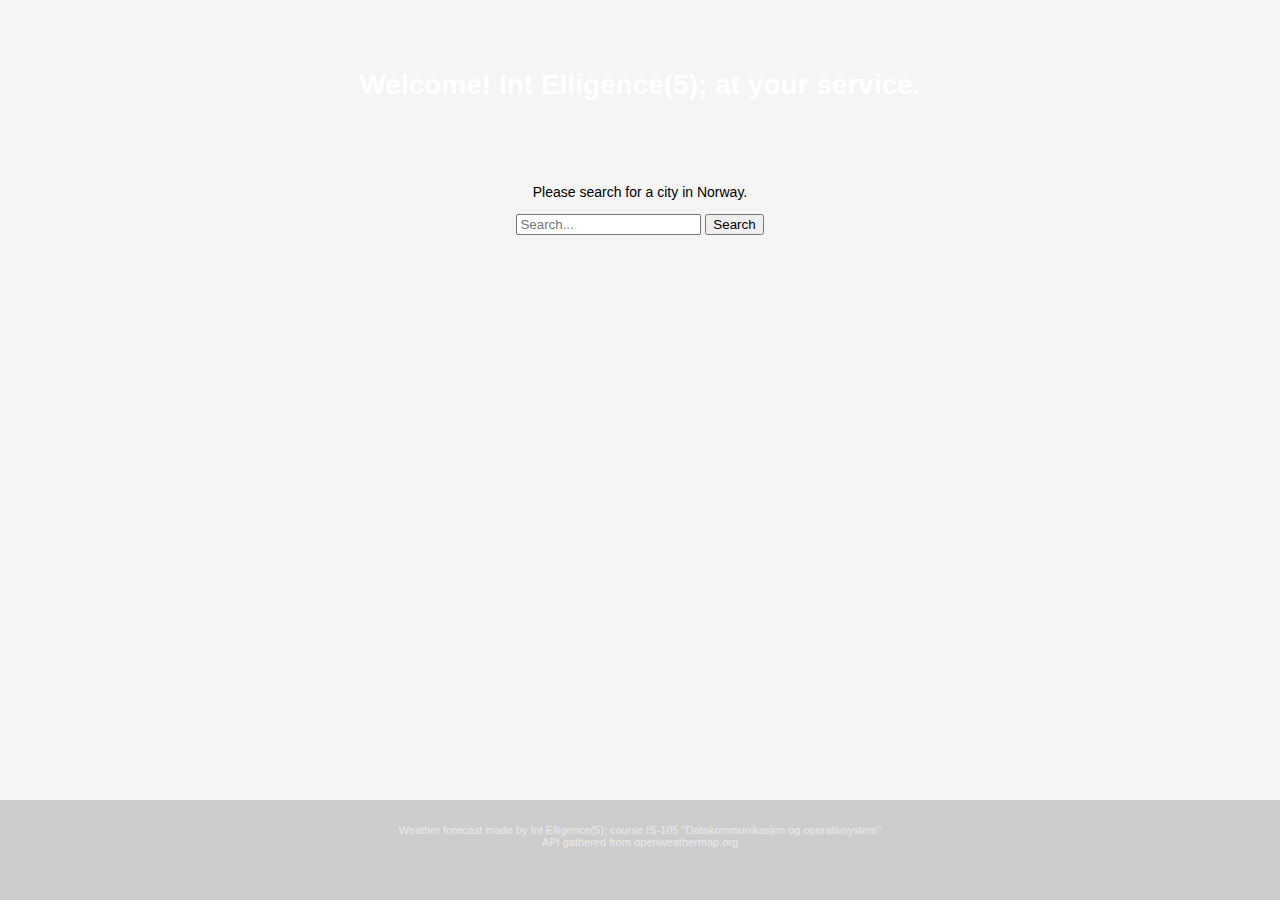
<file: index.html>
<!DOCTYPE html>
<html>
<link rel="stylesheet" type="text/css" href="/static/main.css">
<header>
    <h1>Welcome! Int Elligence(5); at your service.</h1>
</header>
<body>
<p>
    Please search for a city in Norway.
<form action="/forecast" method="POST">
    <div>
        <input type="search" id="mySearch" name="name"
               placeholder="Search..." required>
        <button>Search</button>
        <span class="validity"></span>
    </div>
</form>


</p>
</body>
<footer>
    <br>
    <br>
    Weather forecast made by Int Elligence(5); course IS-105 "Datakommunikasjon og operativsystem"
    <br>
    API gathered from openweathermap.org
</footer>
</html>
</file>
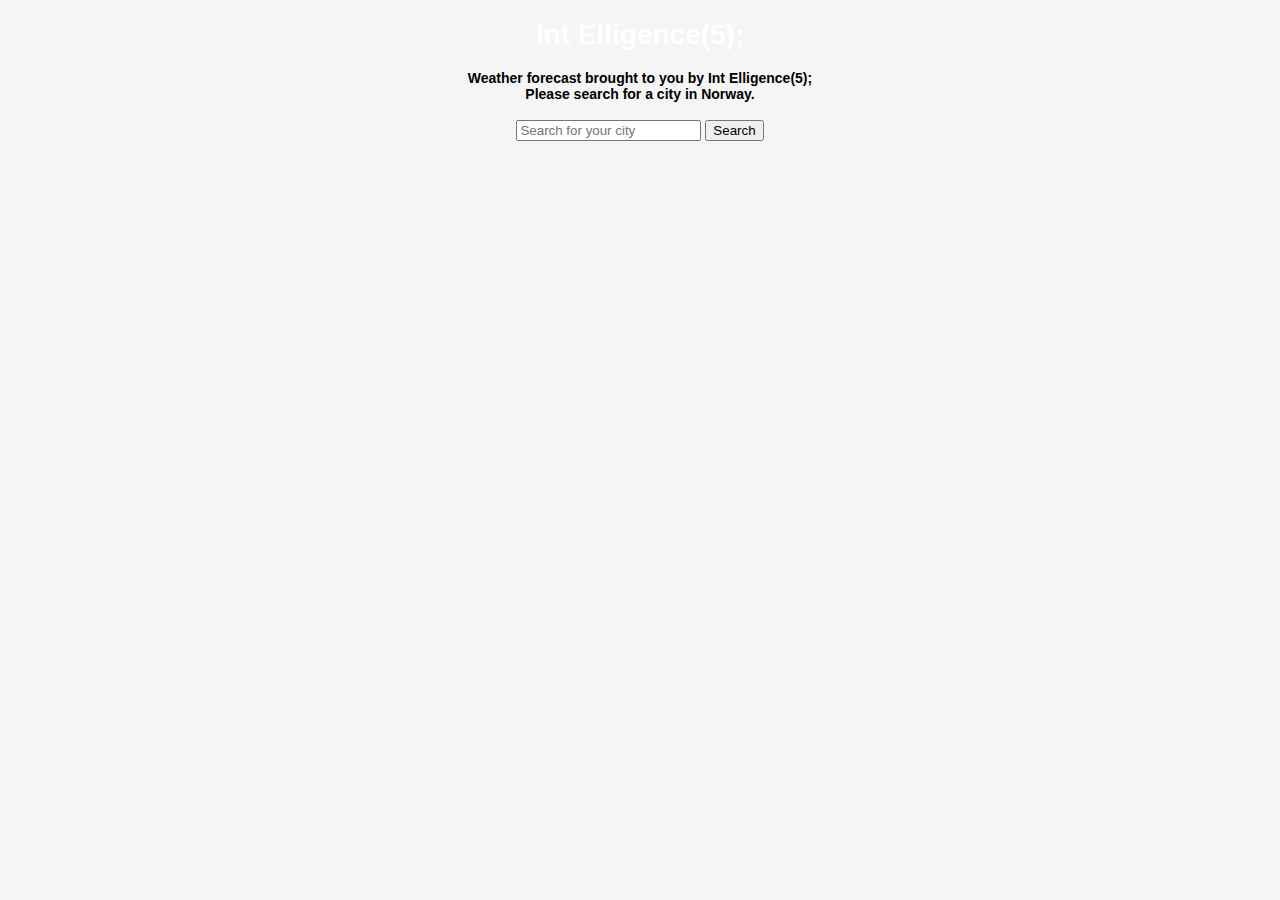
<file: src/templates/index.html>
<!DOCTYPE html>
<html>
<head>
    <link rel="stylesheet" type="text/css" href="/static/main.css">
</head>
<body id="indexbody">
<div class="container">
        <div class="header">
            <div id="index">
                <h1 id="indexTitle">Int Elligence(5);</h1>
                <h4 id="info">Weather forecast brought to you by Int Elligence(5);
                    <br>
                    Please search for a city in Norway.</h4>

                <div class="search">
                    <form action="/forecast" method="POST">
                        <input type="search" id="mySearch" name="name"
                               placeholder="Search for your city" required>
                        <button>Search</button>
                        <span class="validity"></span>
                    </form>
                </div>
            </div>
        </div>
</div>
</body>
</html>
</file>
<file: static/main.css>
header{
    background-image: url("https://raw.githubusercontent.com/Shengs/weathercast/master/public/img/cloud.png");
    text-align: center;
    padding: 50px;
}

body {
    background-color: whitesmoke;
    font-family: Verdana, Geneva, sans-serif;
    text-align: center;
    margin: 0 auto;
    font-size: 14px;
}

table{
    margin: 0 auto;
    text-align: center;
    padding-bottom: 100px;
}

th{
    background-color: #C1DEED;
}

td{
    padding: 0 15px 0 15px;
}

h3{
    color: black;
}

h1{
    color: white;
}

footer{
    text-align: center;
    bottom: 0;
    position: fixed;
    height: 100px;
    width: 100%;
    background: #ccc;
    color: #eaeaea;
    font-size: 11px;
}
</file>
